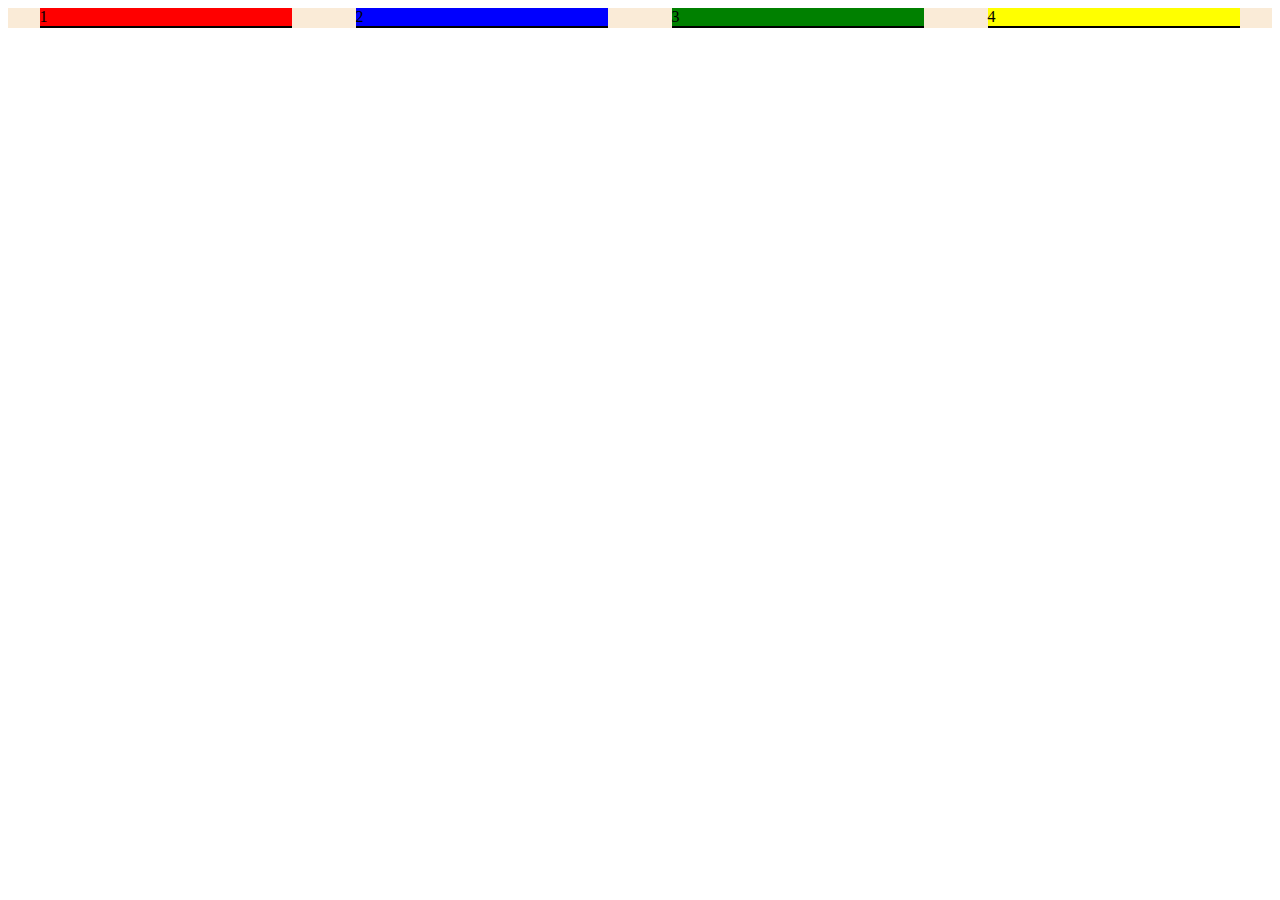
<file: divbox.html>
<!DOCTYPE html>
<html lang="en">
  <head>
    <meta charset="UTF-8" />
    <meta http-equiv="X-UA-Compatible" content="IE=edge" />
    <meta name="viewport" content="width=device-width, initial-scale=1.0" />
    <title>Document</title>
    <style>
      .box {
        border-bottom: 2px solid black;
        width: 20%;
        margin: 0px auto;
      }
      .red-box {
        background-color: red;
      }
      .blue-box {
        background-color: blue;
      }
      .green-box {
        background-color: green;
      }
      .yellow-box {
        background-color: yellow;
      }
      .container {
        background-color: antiquewhite;
        display: flex;
      }
    </style>
  </head>
  <body>
    <div class="container">
      <div class="box red-box">1</div>
      <div class="box blue-box">2</div>
      <div class="box green-box">3</div>
      <div class="box yellow-box">4</div>
    </div>
  </body>
</html>
</file>
